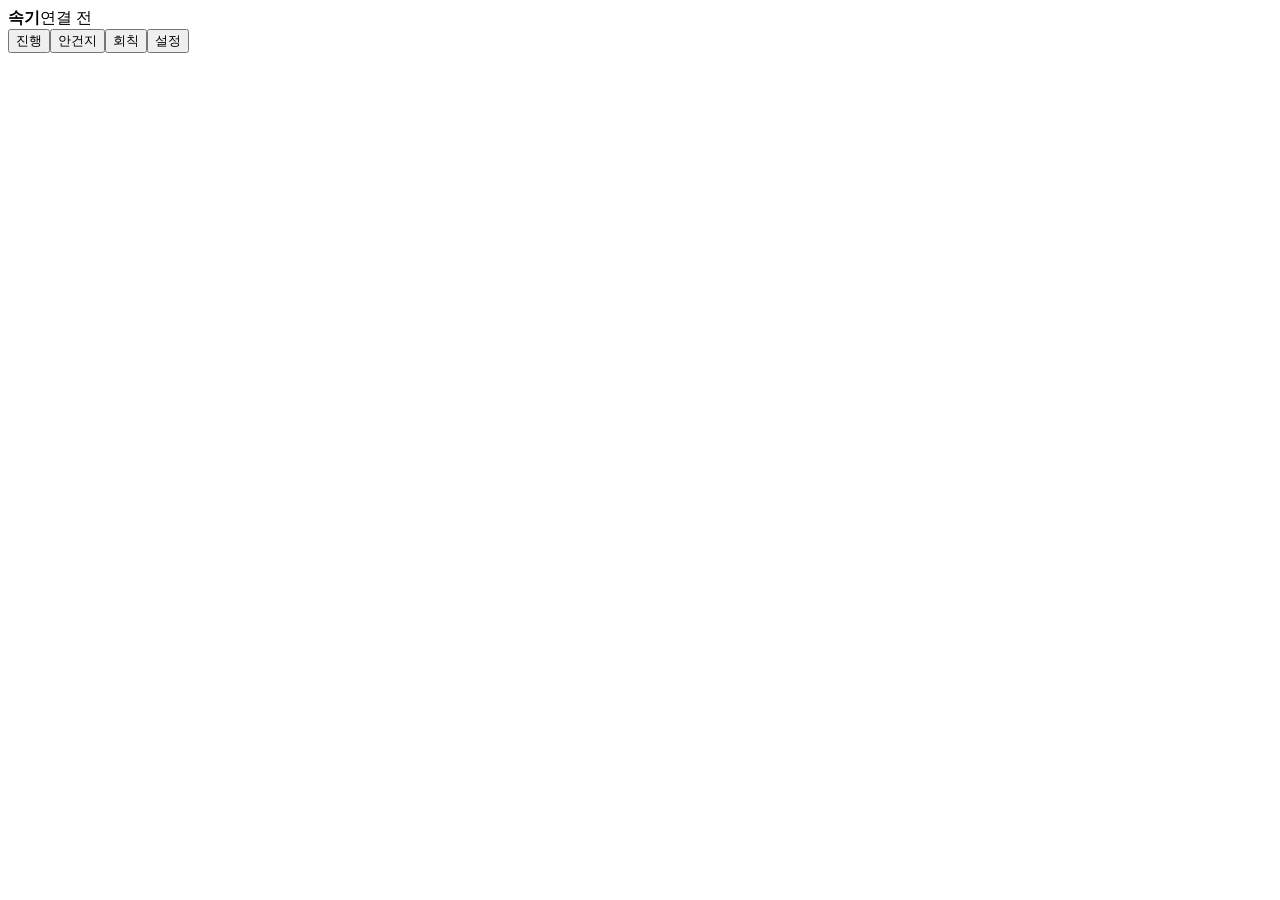
<file: docs-addon/src/sidebar.html>
<!DOCTYPE html>
<html lang="ko"><head><base target="_top"><meta charset="utf-8"><meta name="viewport" content="width=device-width,initial-scale=1">
<style>
/*CSS*/
</style></head>
<body>
<header>
  <div class="top"><b>속기</b><span class="st"><span class="dot" id="dot"></span><span id="st">연결 전</span></span></div>
  <nav id="nav"><button data-tab="run" class="on">진행</button><button data-tab="write">안건지</button><button data-tab="rules">회칙</button><button data-tab="set">설정</button></nav>
</header>
<main>
<section id="tab-run">
  <div id="r-login"></div>
  <div id="r-live"></div>
  <div id="r-room"></div>
  <div id="r-members"></div>
  <div id="r-body"></div>
  <div id="r-vote"></div>
  <div id="r-manual"></div>
  <div class="pend" id="pend"></div>
</section>
<section id="tab-write" hidden>
  <details open><summary>① 회의 개요 · 소집 공고</summary><div class="card" id="w-meet"></div></details>
  <details open><summary>② 안건 추가</summary><div class="card" id="w-ag"></div></details>
  <details><summary>③ 안건 여러 개 한 번에</summary><div class="card" id="w-bulk"></div></details>
  <details open><summary>④ 속기 위치</summary><div class="card" id="w-mark"></div></details>
</section>
<section id="tab-rules" hidden>
  <div class="card">
    <input type="search" id="q-rule" placeholder="조 번호(예: 86) 또는 낱말">
    <div class="row"><select id="q-ch" class="grow"></select></div>
    <div class="muted" id="q-sub"></div>
  </div>
  <div class="card" id="q-list"></div>
</section>
<section id="tab-set" hidden>
  <div class="card" id="s-acct"></div>
  <div class="card" id="s-meet"></div>
  <div class="card" id="s-mem"></div>
  <div class="card" id="s-pin"></div>
</section>
</main>
<div id="toast" hidden></div>
<script>window.RULES=/*RULES*/;window.FBCFG=/*FBCFG*/;</script>
<script>
/*JS*/
</script>
</body></html>
</file>
